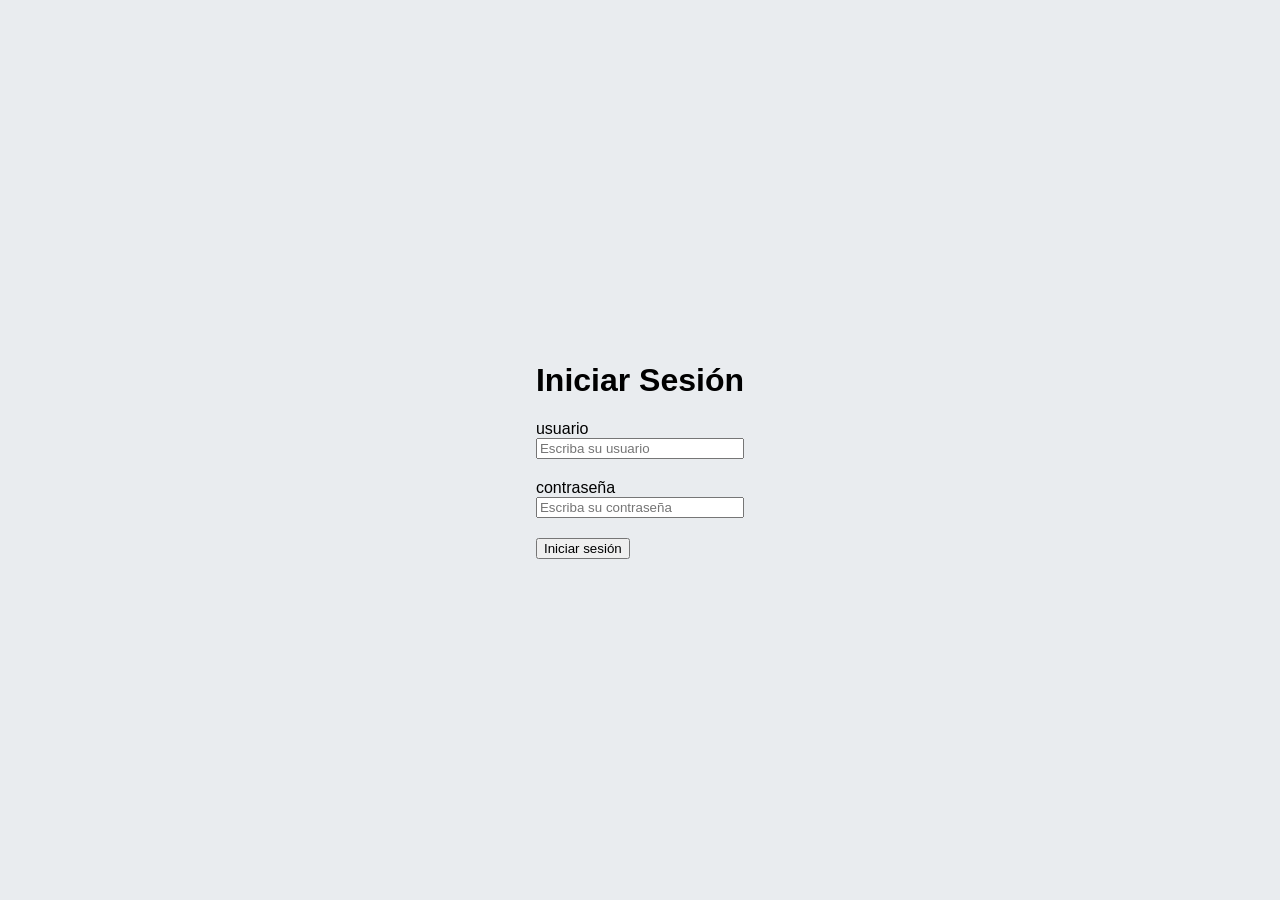
<file: loguin.html>
<!DOCTYPE html>
<html lang="en">
<head>
    <meta charset="UTF-8">
    <meta name="viewport" content="width=, initial-scale=1.0">
    <title>Document</title>
    <link rel="stylesheet" href="login.css">
</head>
<body>
    
<div class="loguin">
    <form action="">
        <h1>Iniciar Sesión</h1>
        
        <div class="usuario">
        <label for="">usuario</label>
        <input type="text" placeholder="Escriba su usuario" id="usuario">
        </div>


         <div class="contraseña">
        <label for="">contraseña</label>
        <input type="password" placeholder="Escriba su contraseña" id="contraseña">
        </div>
    </form>
    <div class="button">
    <button type="button"  onclick="loguin()">Iniciar sesión</button>
    </div>
</div>
    


    
<script src="loguin.js"></script>
</body>
</html>
</file>
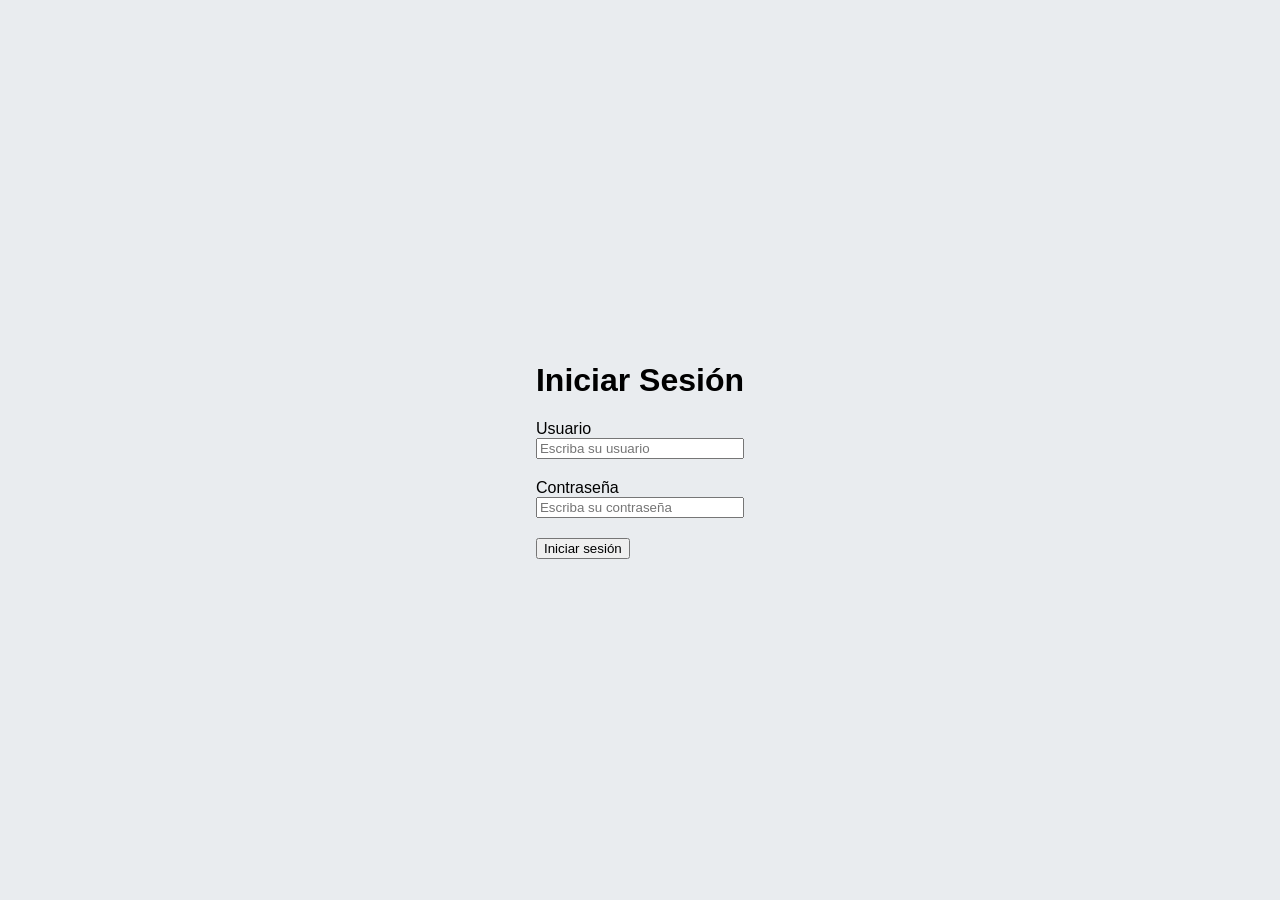
<file: Proyecto-integrador-frontend-definitivo/loguin.html>
<!DOCTYPE html>
<html lang="es">
<head>
    <meta charset="UTF-8">
    <meta name="viewport" content="width=device-width, initial-scale=1.0">
    <title>Login</title>
    <link rel="stylesheet" href="login.css">
</head>
<body>
    
<div class="loguin">
    <form>
        <h1>Iniciar Sesión</h1>
        
        <div class="usuario">
            <label for="usuario">Usuario</label>
            <input type="text" placeholder="Escriba su usuario" id="usuario">
        </div>

        <div class="contraseña">
            <label for="contraseña">Contraseña</label>
            <input type="password" placeholder="Escriba su contraseña" id="contraseña">
        </div>

        <div class="button">
            <button type="button" onclick="login()">Iniciar sesión</button>
        </div>
    </form>
</div>
    
<script src="loguin.js"></script>
</body>
</html>
</file>
<file: login.css>
/* 1. Centrado absoluto en la pantalla */
body {
    background-color: #e9ecef;
    margin: 0;
    height: 100vh;
    display: flex;
    justify-content: center;
    align-items: center;
    font-family: sans-serif;
}

/* 2. El contenedor del login */
.login {
    background: #fff;
    padding: 40px;
    border-radius: 10px;
    box-shadow: 0 4px 10px rgba(0, 0, 0, 0.1);
    width: 350px; /* Un poco más ancho para mejor espacio */
}

/* Título */
.login h1 {
    text-align: center;
    margin-bottom: 30px;
    margin-top: 0;
    color: #333;
}

/* Contenedores de inputs */
.usuario, .contraseña {
    margin-bottom: 20px;
    display: flex;
    flex-direction: column; /* Label arriba, input abajo */
}

/* Estilo de los Labels */
.login label {
    margin-bottom: 8px;
    font-weight: bold;
    color: #555;
    font-size: 14px;
}

/* Estilo de los Inputs (Campos de texto) */
.login input[type="text"],
.login input[type="password"] {
    padding: 12px 15px;
    border: 1px solid #ccc;
    border-radius: 5px;
    font-size: 16px;
    transition: border-color 0.3s;
}

/* Efecto al hacer clic en el input */
.login input:focus {
    outline: none;
    border-color: #007bff; /* Color azul al enfocar */
}

/* 3. El Botón centrado y estilizado */
.boton-login {
    width: 100%; /* Ocupa todo el ancho del contenedor */
    padding: 12px;
    color: white;
    border: none;
    border-radius: 5px;
    font-size: 16px;
    font-weight: bold;
    cursor: pointer;
    transition: background-color 0.3s;
    margin-top: 10px;
}

/* Efecto hover sobre el botón */
.boton-login:hover {
    background-color: #0056b3; /* Azul más oscuro */
}
</file>
<file: Proyecto-integrador-frontend-definitivo/login.css>
/* 1. Centrado absoluto en la pantalla */
body {
    background-color: #e9ecef;
    margin: 0;
    height: 100vh;
    display: flex;
    justify-content: center;
    align-items: center;
    font-family: sans-serif;
}

/* 2. El contenedor del login */
.login {
    background: #fff;
    padding: 40px;
    border-radius: 10px;
    box-shadow: 0 4px 10px rgba(0, 0, 0, 0.1);
    width: 350px; /* Un poco más ancho para mejor espacio */
}

/* Título */
.login h1 {
    text-align: center;
    margin-bottom: 30px;
    margin-top: 0;
    color: #333;
}

/* Contenedores de inputs */
.usuario, .contraseña {
    margin-bottom: 20px;
    display: flex;
    flex-direction: column; /* Label arriba, input abajo */
}

/* Estilo de los Labels */
.login label {
    margin-bottom: 8px;
    font-weight: bold;
    color: #555;
    font-size: 14px;
}

/* Estilo de los Inputs (Campos de texto) */
.login input[type="text"],
.login input[type="password"] {
    padding: 12px 15px;
    border: 1px solid #ccc;
    border-radius: 5px;
    font-size: 16px;
    transition: border-color 0.3s;
}

/* Efecto al hacer clic en el input */
.login input:focus {
    outline: none;
    border-color: #007bff; /* Color azul al enfocar */
}

/* 3. El Botón centrado y estilizado */
.boton-login {
    width: 100%; /* Ocupa todo el ancho del contenedor */
    padding: 12px;
    color: white;
    border: none;
    border-radius: 5px;
    font-size: 16px;
    font-weight: bold;
    cursor: pointer;
    transition: background-color 0.3s;
    margin-top: 10px;
}

/* Efecto hover sobre el botón */
.boton-login:hover {
    background-color: #0056b3; /* Azul más oscuro */
}
</file>
